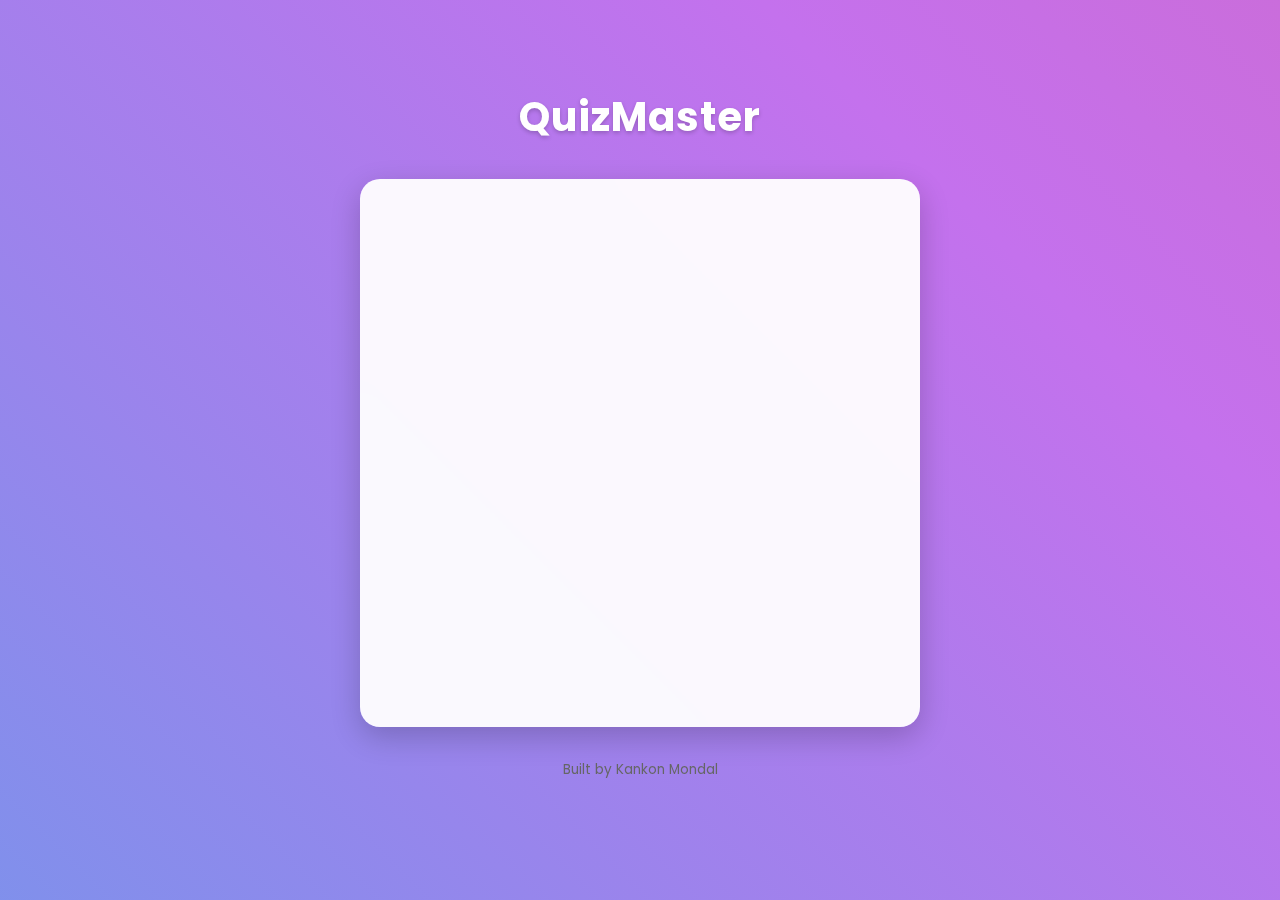
<file: Final-Project/index.html>
<!DOCTYPE html>
<html lang="en">
<head>
    <meta charset="UTF-8">
    <meta name="viewport" content="width=device-width, initial-scale=1.0">
    <title>QuizMaster - Test Your Programming Knowledge</title>
    <link rel="icon" href="data:,">
    <link rel="preconnect" href="https://fonts.googleapis.com">
    <link rel="preconnect" href="https://fonts.gstatic.com" crossorigin>
    <link href="https://fonts.googleapis.com/css2?family=Poppins:wght@300;400;500;600;700&display=swap" rel="stylesheet">
    <link rel="stylesheet" href="style.css">
</head>
<body>
    <div class="background-animation"></div>
    <div class="container">
        <header>
            <h1>QuizMaster</h1>
        </header>

        <main class="quiz-card">
            <div id="start-screen" class="screen active">
                <h2>Ready to challenge yourself?</h2>
                <p>Customize your quiz settings below:</p>

                <div class="settings-container">
                    <div class="form-group">
                        <label for="category">Category</label>
                        <select id="category">
                            <option value="HTML">HTML</option>
                            <option value="CSS">CSS</option>
                            <option value="JavaScript">JavaScript</option>
                            <option value="C">C</option>
                            <option value="Python">Python</option>
                        </select>
                    </div>

                    <div class="form-group">
                        <label for="difficulty">Difficulty</label>
                        <select id="difficulty">
                            <option value="Easy">Easy</option>
                            <option value="Medium">Medium</option>
                            <option value="Hard">Hard</option>
                        </select>
                    </div>

                    <div class="form-group">
                        <label for="amount">Questions</label>
                        <select id="amount">
                            <option value="5">5</option>
                            <option value="10">10</option>
                        </select>
                    </div>
                </div>

                <button id="start-btn" class="btn primary-btn">Start Quiz</button>
            </div>

            <div id="quiz-screen" class="screen">
                <div class="progress-bar">
                    <div id="progress" class="progress"></div>
                </div>
                <div class="question-header">
                    <span id="question-number">Question 1 of 5</span>
                    <span id="score-display">Score: 0</span>
                </div>
                <h2 id="question-text">Question goes here?</h2>
                <div id="options-container" class="options-grid">
                </div>
                <div class="controls">
                    <button id="next-btn" class="btn secondary-btn" disabled>Next Question</button>
                </div>
            </div>

            <div id="result-screen" class="screen">
                <div class="result-icon">🏆</div>
                <h2>Quiz Completed!</h2>
                <p class="score-text">You scored <span id="final-score">0</span> out of <span id="total-questions">0</span></p>
                <p id="feedback-message">Great job!</p>
                <button id="restart-btn" class="btn primary-btn">Play Again</button>
            </div>
        </main>

        <footer>
            <p>Built by Kankon Mondal</p>
        </footer>
    </div>
    <script src="questions.js"></script>
    <script src="script.js"></script>
</body>
</html>
</file>
<file: Final-Project/style.css>
:root {
    --primary-color: #6C63FF;
    --secondary-color: #F50057;
    --bg-gradient: linear-gradient(135deg, #667eea 0%, #764ba2 100%);
    --card-bg: rgba(255, 255, 255, 0.95);
    --text-color: #333;
    --text-light: #666;
    --success-color: #4CAF50;
    --error-color: #FF5252;
    --border-radius: 20px;
    --shadow: 0 10px 30px rgba(0, 0, 0, 0.2);
    --font-family: 'Poppins', sans-serif;
}

* {
    margin: 0;
    padding: 0;
    box-sizing: border-box;
}

body {
    font-family: var(--font-family);
    background: var(--bg-gradient);
    min-height: 100vh;
    display: flex;
    justify-content: center;
    align-items: center;
    color: var(--text-color);
    overflow-x: hidden;
}

.background-animation {
    position: fixed;
    top: 0;
    left: 0;
    width: 100%;
    height: 100%;
    z-index: -1;
    background: linear-gradient(45deg, #12c2e9, #c471ed, #f64f59);
    background-size: 400% 400%;
    animation: gradientBG 15s ease infinite;
}

@keyframes gradientBG {
    0% { background-position: 0% 50%; }
    50% { background-position: 100% 50%; }
    100% { background-position: 0% 50%; }
}

.container {
    width: 100%;
    max-width: 600px;
    padding: 20px;
    text-align: center;
}

header h1 {
    color: white;
    margin-bottom: 2rem;
    font-size: 2.5rem;
    text-shadow: 0 2px 4px rgba(0,0,0,0.2);
    font-weight: 700;
    letter-spacing: 1px;
}

.quiz-card {
    background: var(--card-bg);
    padding: 2.5rem;
    border-radius: var(--border-radius);
    box-shadow: var(--shadow);
    position: relative;
    overflow: hidden;
    backdrop-filter: blur(10px);
    transition: transform 0.3s ease, height 0.3s ease;
}

.screen {
    display: none;
    opacity: 0;
    transition: opacity 0.4s ease-in-out;
}

.screen.active {
    display: block;
    animation: fadeIn 0.5s forwards;
}

@keyframes fadeIn {
    from { opacity: 0; transform: translateY(10px); }
    to { opacity: 1; transform: translateY(0); }
}

h2 {
    margin-bottom: 1rem;
    color: #2D3748;
    font-size: 1.8rem;
}

p {
    color: var(--text-light);
    margin-bottom: 2rem;
    line-height: 1.6;
}

.settings-container {
    display: flex;
    flex-direction: column;
    gap: 15px;
    margin-bottom: 2rem;
    text-align: left;
}

.form-group {
    display: flex;
    flex-direction: column;
    gap: 8px;
}

.form-group label {
    font-weight: 500;
    color: var(--text-color);
    font-size: 0.9rem;
    margin-left: 5px;
}

select {
    width: 100%;
    padding: 12px 15px;
    border: 2px solid #e0e0e0;
    border-radius: 12px;
    font-family: var(--font-family);
    font-size: 1rem;
    color: var(--text-color);
    background-color: white;
    cursor: pointer;
    transition: all 0.3s ease;
    outline: none;
    appearance: none;
    background-image: url("data:image/svg+xml;charset=UTF-8,%3csvg xmlns='http://www.w3.org/2000/svg' viewBox='0 0 24 24' fill='none' stroke='currentColor' stroke-width='2' stroke-linecap='round' stroke-linejoin='round'%3e%3cpolyline points='6 9 12 15 18 9'%3e%3c/polyline%3e%3c/svg%3e");
    background-repeat: no-repeat;
    background-position: right 1rem center;
    background-size: 1em;
}

select:hover {
    border-color: #bbb;
}

select:focus {
    border-color: var(--primary-color);
    box-shadow: 0 0 0 3px rgba(108, 99, 255, 0.1);
}

.btn {
    padding: 12px 30px;
    border: none;
    border-radius: 50px;
    cursor: pointer;
    font-family: var(--font-family);
    font-weight: 600;
    font-size: 1rem;
    transition: all 0.3s ease;
    text-transform: uppercase;
    letter-spacing: 0.5px;
    outline: none;
}

.primary-btn {
    background: var(--primary-color);
    color: white;
    box-shadow: 0 4px 15px rgba(108, 99, 255, 0.4);
}

.primary-btn:hover {
    transform: translateY(-2px);
    box-shadow: 0 6px 20px rgba(108, 99, 255, 0.6);
    background: #5a52d5;
}

.secondary-btn {
    background: #e0e0e0;
    color: #555;
}

.secondary-btn:hover:not(:disabled) {
    background: #d0d0d0;
}

.secondary-btn:disabled {
    opacity: 0.6;
    cursor: not-allowed;
}

.progress-bar {
    width: 100%;
    height: 8px;
    background: #eee;
    border-radius: 10px;
    margin-bottom: 1.5rem;
    overflow: hidden;
}

.progress {
    height: 100%;
    background: var(--primary-color);
    width: 0%;
    transition: width 0.4s ease;
}

.question-header {
    display: flex;
    justify-content: space-between;
    font-size: 0.9rem;
    color: var(--text-light);
    margin-bottom: 1rem;
    font-weight: 500;
}

#question-text {
    margin-bottom: 1.5rem;
    font-size: 1.3rem;
    font-weight: 600;
}

.options-grid {
    display: grid;
    gap: 12px;
    margin-bottom: 2rem;
}

.option-btn {
    background: white;
    border: 2px solid #eee;
    padding: 15px 20px;
    border-radius: 12px;
    text-align: left;
    cursor: pointer;
    font-family: var(--font-family);
    font-size: 1rem;
    color: var(--text-color);
    transition: all 0.2s ease;
    display: flex;
    align-items: center;
    position: relative;
    overflow: hidden;
}

.option-btn:hover:not(.correct):not(.incorrect):not(.disabled) {
    border-color: var(--primary-color);
    background: #f8f7ff;
    transform: translateX(5px);
}

.option-btn.selected {
    border-color: var(--primary-color);
    background: #f0f0ff;
}

.option-btn.correct {
    border-color: var(--success-color);
    background: rgba(76, 175, 80, 0.1);
    color: var(--success-color);
}

.option-btn.incorrect {
    border-color: var(--error-color);
    background: rgba(255, 82, 82, 0.1);
    color: var(--error-color);
}

.option-btn:disabled {
    cursor: default;
}

.result-icon {
    font-size: 4rem;
    margin-bottom: 1rem;
    animation: popIn 0.6s cubic-bezier(0.175, 0.885, 0.32, 1.275);
}

@keyframes popIn {
    0% { transform: scale(0); }
    80% { transform: scale(1.2); }
    100% { transform: scale(1); }
}

.score-text {
    font-size: 1.2rem;
    color: var(--text-color);
    font-weight: 500;
}

#final-score {
    color: var(--primary-color);
    font-weight: 700;
    font-size: 1.5rem;
}

footer {
    margin-top: 2rem;
    color: rgba(255, 255, 255, 0.8);
    font-size: 0.85rem;
}

@media (max-width: 480px) {
    .quiz-card {
        padding: 1.5rem;
    }

    header h1 {
        font-size: 2rem;
    }

    #question-text {
        font-size: 1.1rem;
    }

    .btn {
        width: 100%;
    }
}
</file>
